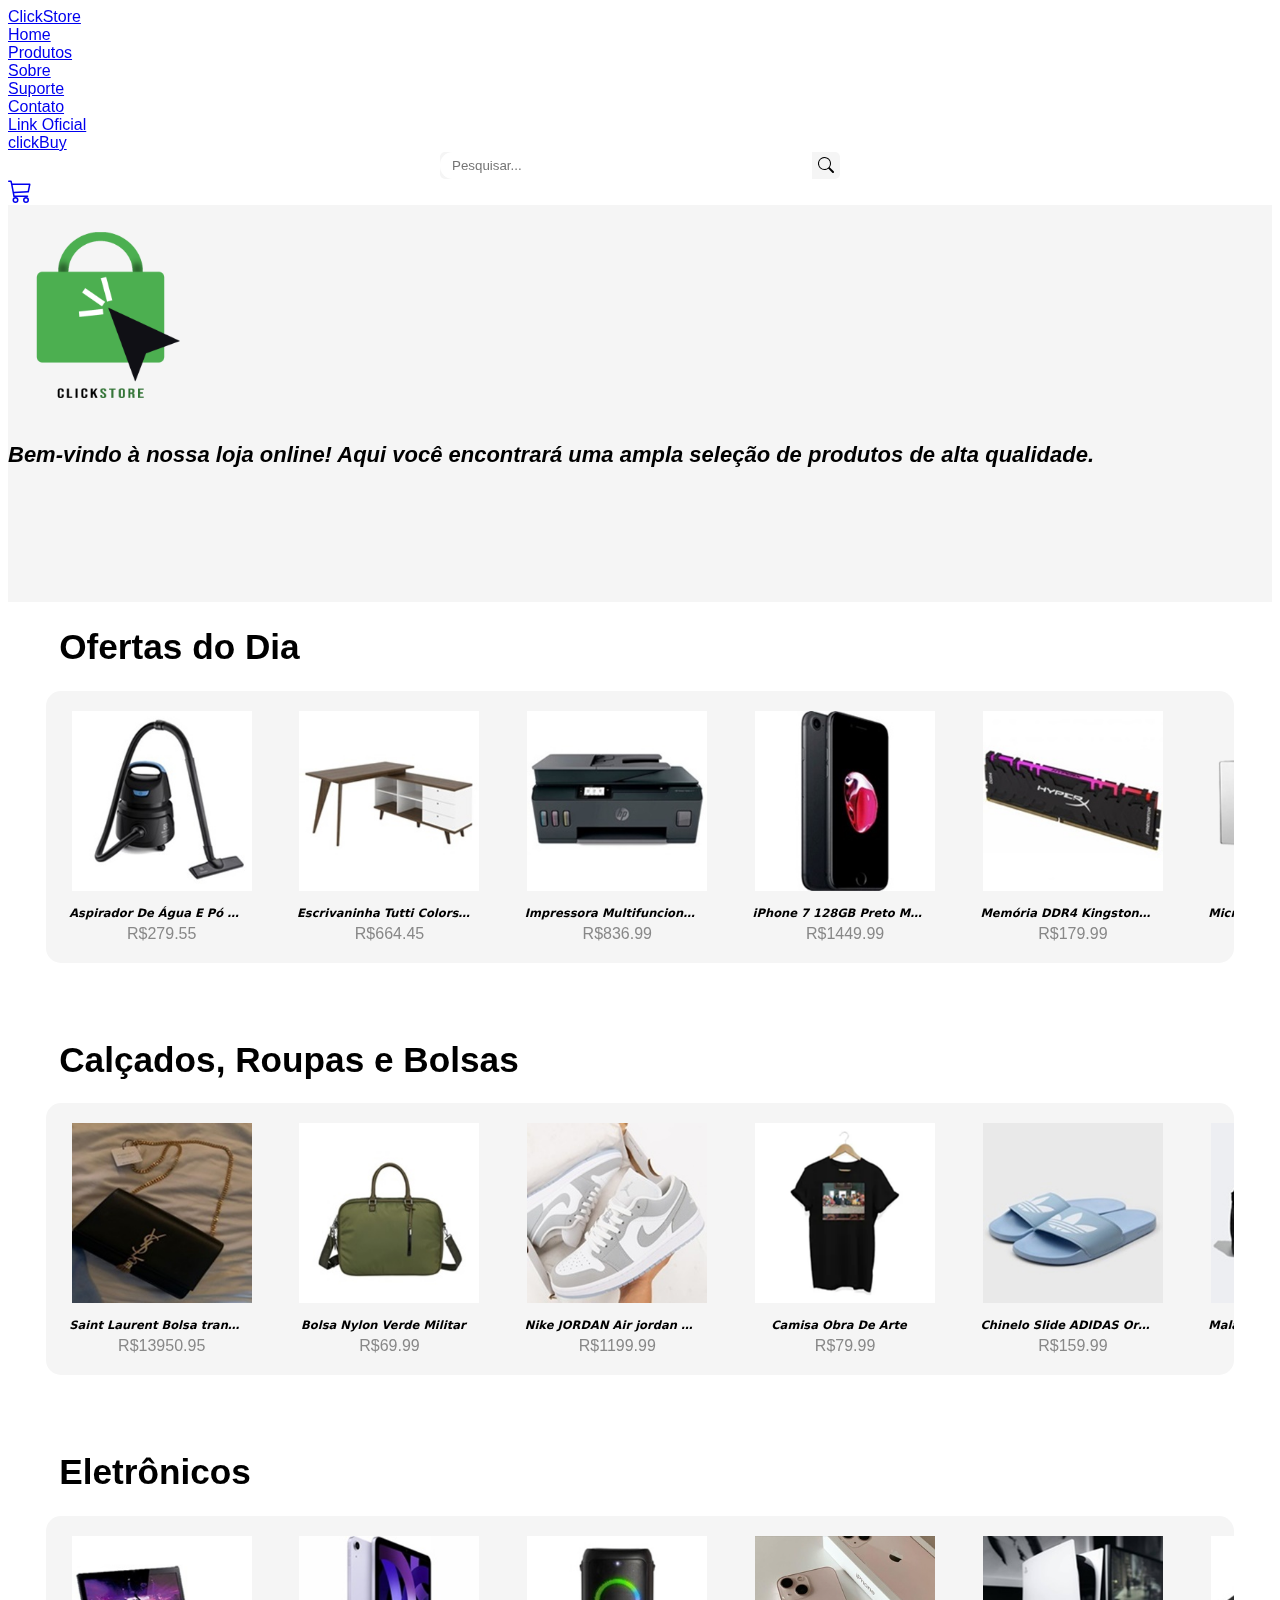
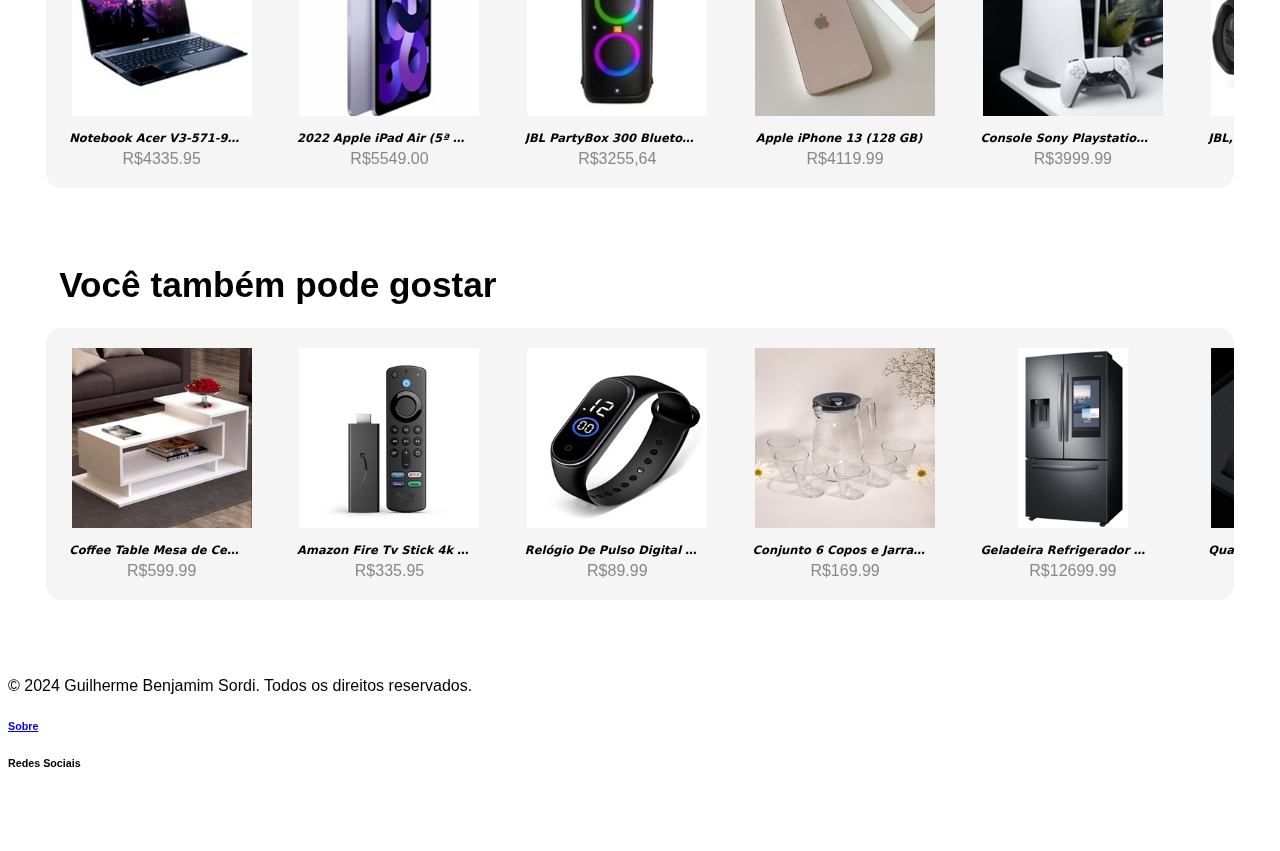
<file: index.html>
<!DOCTYPE html>
<html lang="en">

<head>
  <meta charset="UTF-8" />
  <meta name="viewport" content="width=device-width, initial-scale=1.0" />
  <link rel="stylesheet" href="css/style.css" />
  <link rel="stylesheet" href="css/product.css" />
  <link rel="stylesheet" href="css/media.css" />
  <link rel="shortcut icon" href="img/shopping-cart.png" type="image/x-icon">
  <link href="https://cdn.jsdelivr.net/npm/bootstrap@5.3.1/dist/css/bootstrap.min.css" rel="stylesheet"
    integrity="sha384-4bw+/aepP/YC94hEpVNVgiZdgIC5+VKNBQNGCHeKRQN+PtmoHDEXuppvnDJzQIu9" crossorigin="anonymous">
  <title>ClickStore</title>

  <script src="https://ajax.googleapis.com/ajax/libs/jquery/3.5.1/jquery.min.js"></script>
  <script src="https://cdnjs.cloudflare.com/ajax/libs/popper.js/1.16.0/umd/popper.min.js"></script>
  <script src="https://cdn.jsdelivr.net/npm/bootstrap@5.3.1/dist/js/bootstrap.bundle.min.js"
    integrity="sha384-HwwvtgBNo3bZJJLYd8oVXjrBZt8cqVSpeBNS5n7C8IVInixGAoxmnlMuBnhbgrkm"
    crossorigin="anonymous"></script>
</head>

<style>
  .social-media {
    margin-top: 1rem;
    display: flex;
    align-content: center;
    justify-content: center;
    align-items: center;
  }

  .social-media a img {
    transition: filter 0.3s ease-in-out, background-color 0.3s ease-in-out, border-radius 0.3s ease-in-out;
  }

  .social-media-img {
    margin-right: 1rem;
    width: 1.5rem;
  }

  .social-media-img-none {
    margin-right: 0;
  }
</style>

<body>
  <svg xmlns="http://www.w3.org/2000/svg" style="display: none">
    <symbol id="check2" viewBox="0 0 16 16">
      <path
        d="M13.854 3.646a.5.5 0 0 1 0 .708l-7 7a.5.5 0 0 1-.708 0l-3.5-3.5a.5.5 0 1 1 .708-.708L6.5 10.293l6.646-6.647a.5.5 0 0 1 .708 0z" />
    </symbol>
    <symbol id="circle-half" viewBox="0 0 16 16">
      <path d="M8 15A7 7 0 1 0 8 1v14zm0 1A8 8 0 1 1 8 0a8 8 0 0 1 0 16z" />
    </symbol>
    <symbol id="moon-stars-fill" viewBox="0 0 16 16">
      <path
        d="M6 .278a.768.768 0 0 1 .08.858 7.208 7.208 0 0 0-.878 3.46c0 4.021 3.278 7.277 7.318 7.277.527 0 1.04-.055 1.533-.16a.787.787 0 0 1 .81.316.733.733 0 0 1-.031.893A8.349 8.349 0 0 1 8.344 16C3.734 16 0 12.286 0 7.71 0 4.266 2.114 1.312 5.124.06A.752.752 0 0 1 6 .278z" />
      <path
        d="M10.794 3.148a.217.217 0 0 1 .412 0l.387 1.162c.173.518.579.924 1.097 1.097l1.162.387a.217.217 0 0 1 0 .412l-1.162.387a1.734 1.734 0 0 0-1.097 1.097l-.387 1.162a.217.217 0 0 1-.412 0l-.387-1.162A1.734 1.734 0 0 0 9.31 6.593l-1.162-.387a.217.217 0 0 1 0-.412l1.162-.387a1.734 1.734 0 0 0 1.097-1.097l.387-1.162zM13.863.099a.145.145 0 0 1 .274 0l.258.774c.115.346.386.617.732.732l.774.258a.145.145 0 0 1 0 .274l-.774.258a1.156 1.156 0 0 0-.732.732l-.258.774a.145.145 0 0 1-.274 0l-.258-.774a1.156 1.156 0 0 0-.732-.732l-.774-.258a.145.145 0 0 1 0-.274l.774-.258c.346-.115.617-.386.732-.732L13.863.1z" />
    </symbol>
    <symbol id="sun-fill" viewBox="0 0 16 16">
      <path
        d="M8 12a4 4 0 1 0 0-8 4 4 0 0 0 0 8zM8 0a.5.5 0 0 1 .5.5v2a.5.5 0 0 1-1 0v-2A.5.5 0 0 1 8 0zm0 13a.5.5 0 0 1 .5.5v2a.5.5 0 0 1-1 0v-2A.5.5 0 0 1 8 13zm8-5a.5.5 0 0 1-.5.5h-2a.5.5 0 0 1 0-1h2a.5.5 0 0 1 .5.5zM3 8a.5.5 0 0 1-.5.5h-2a.5.5 0 0 1 0-1h2A.5.5 0 0 1 3 8zm10.657-5.657a.5.5 0 0 1 0 .707l-1.414 1.415a.5.5 0 1 1-.707-.708l1.414-1.414a.5.5 0 0 1 .707 0zm-9.193 9.193a.5.5 0 0 1 0 .707L3.05 13.657a.5.5 0 0 1-.707-.707l1.414-1.414a.5.5 0 0 1 .707 0zm9.193 2.121a.5.5 0 0 1-.707 0l-1.414-1.414a.5.5 0 0 1 .707-.707l1.414 1.414a.5.5 0 0 1 0 .707zM4.464 4.465a.5.5 0 0 1-.707 0L2.343 3.05a.5.5 0 1 1 .707-.707l1.414 1.414a.5.5 0 0 1 0 .708z" />
    </symbol>
  </svg>

  <svg xmlns="http://www.w3.org/2000/svg" style="display: none">
    <symbol id="aperture" fill="none" stroke="currentColor" stroke-linecap="round" stroke-linejoin="round"
      stroke-width="2" viewBox="0 0 24 24">
      <circle cx="12" cy="12" r="10" />
      <path d="M14.31 8l5.74 9.94M9.69 8h11.48M7.38 12l5.74-9.94M9.69 16L3.95 6.06M14.31 16H2.83m13.79-4l-5.74 9.94" />
    </symbol>
    <symbol id="cart" viewBox="0 0 16 16">
      <path
        d="M0 1.5A.5.5 0 0 1 .5 1H2a.5.5 0 0 1 .485.379L2.89 3H14.5a.5.5 0 0 1 .49.598l-1 5a.5.5 0 0 1-.465.401l-9.397.472L4.415 11H13a.5.5 0 0 1 0 1H4a.5.5 0 0 1-.491-.408L2.01 3.607 1.61 2H.5a.5.5 0 0 1-.5-.5zM3.102 4l.84 4.479 9.144-.459L13.89 4H3.102zM5 12a2 2 0 1 0 0 4 2 2 0 0 0 0-4zm7 0a2 2 0 1 0 0 4 2 2 0 0 0 0-4zm-7 1a1 1 0 1 1 0 2 1 1 0 0 1 0-2zm7 0a1 1 0 1 1 0 2 1 1 0 0 1 0-2z" />
    </symbol>
    <symbol id="chevron-right" viewBox="0 0 16 16">
      <path fill-rule="evenodd"
        d="M4.646 1.646a.5.5 0 0 1 .708 0l6 6a.5.5 0 0 1 0 .708l-6 6a.5.5 0 0 1-.708-.708L10.293 8 4.646 2.354a.5.5 0 0 1 0-.708z" />
    </symbol>
  </svg>

  <header>
    <nav class="navbar navbar-expand-lg bg-dark navbar-dark">
      <div class="container-fluid py-3 d-flex">
        <a class="navbar-brand mx-5 d-none d-sm-block" href="index.html">ClickStore</a>
        <button class="navbar-toggler" type="button" data-bs-toggle="collapse" data-bs-target="#navbarNav"
          aria-controls="navbarNav" aria-expanded="false" aria-label="Toggle navigation">
          <span class="navbar-toggler-icon"></span>
        </button>
        <div class="collapse navbar-collapse" id="navbarNav">
          <ul class="hd-gui navbar-nav">
            <li class="hd-gui nav-item me-5">
              <a class="nav-link" href="index.html">Home</a>
            </li>
            <li class="hd-gui nav-item me-5">
              <a class="nav-link" href="#">Produtos</a>
            </li>
            <li class="hd-gui nav-item me-5">
              <a class="nav-link" href="#">Sobre</a>
            </li>
            <li class="hd-gui nav-item me-5">
              <a class="nav-link" href="#">Suporte</a>
            </li>
            <li class="hd-gui nav-item me-5">
              <a class="nav-link" href="#">Contato</a>
            </li>
            <li class="nav-item dropdown">
              <a class="nav-link dropdown-toggle" href="#" role="button" data-bs-toggle="dropdown" aria-expanded="false">
                Link Oficial
              </a>
              <ul class="dropdown-menu tamanho">
                <li><a class="dropdown-item" target="_blank" href="https://clickbuyweb.netlify.app/">clickBuy</a></li>
              </ul>
            </li>
          </ul>
        </div>
        <form id="busca" class="me-g w-auto mgx-5">
          <div class="input-container">
            <input class="b-left-radius-1 w-23 pd-left-2 no-border no-outline mg-right-0" type="text" name="input"
              id="input" placeholder="Pesquisar..." />
            <button type="submit" class="b-right-radius-1 no-border no-outline">
              <svg xmlns="http://www.w3.org/2000/svg" width="16" height="16" fill="currentColor" class="bi bi-search"
                viewBox="0 0 16 16">
                <path
                  d="M11.742 10.344a6.5 6.5 0 1 0-1.397 1.398h-.001c.03.04.062.078.098.115l3.85 3.85a1 1 0 0 0 1.415-1.414l-3.85-3.85a1.007 1.007 0 0 0-.115-.1zM12 6.5a5.5 5.5 0 1 1-11 0 5.5 5.5 0 0 1 11 0z" />
              </svg>
            </button>
          </div>
        </form>
        <li class="nav-item rmv-st white d-none d-sm-block me-5">
          <a class="nav-link" href="#">
            <svg class="bi" width="24" height="24">
              <use xlink:href="#cart" />
            </svg>
          </a>
        </li>
      </div>
    </nav>
  </header>

  <main id="menu">
    <div id="baner" class="position-relative overflow-hidden text-center bg-body-tertiary">
      <div class="col-md-6 p-lg-5 mx-auto my-5 fit-logo">
        <img class="logo" src="img/logowallpaper.png" alt="" srcset="">
        <h3 class="fw-normal text-muted mb-3 font mg-t">
          Bem-vindo à nossa loja online! Aqui você encontrará uma ampla seleção de produtos de alta qualidade.
        </h3>
      </div>
    </div>
    </div>
  </main>

  <div id="produto" class="caixa-prod">
    <h1 class="tituloProd">Ofertas do Dia</h1>

    <div class="produto">
      <div class="produto-item">
        <div class="produto-imagem">
          <img src="img/01 - Aspirador De Água E Pó Hidrolux Awd01 Electrolux Preto 220V em oferta na Eletrum.jpg"
            alt="" srcset="" />
        </div>
        <div class="produto-nome">Aspirador De Água E Pó Hidrolux</div>
        <div class="produto-preco">R$279.55</div>
      </div>
      <div class="produto-item">
        <div class="produto-imagem">
          <img src="img/02 - Escrivaninha Tutti Colors 3 Gavetas Madesa em oferta na Webcontinental.jpg" alt=""
            srcset="" />
        </div>
        <div class="produto-nome">
          Escrivaninha Tutti Colors 3 Gavetas Madesa
        </div>
        <div class="produto-preco">R$664.45</div>
      </div>
      <div class="produto-item">
        <div class="produto-imagem">
          <img src="img/03 - Impressora Multifuncional Hp Smart Tank 617 Y0F72A Com Wifi Preta em oferta na Eletrum.jpg"
            alt="" srcset="" />
        </div>
        <div class="produto-nome">Impressora Multifuncional Hp Smart</div>
        <div class="produto-preco">R$836.99</div>
      </div>
      <div class="produto-item">
        <div class="produto-imagem">
          <img src="img/04 - iPhone 7 128GB Preto Matte em oferta na Saldão da Informática.jpg" alt="" srcset="" />
        </div>
        <div class="produto-nome">iPhone 7 128GB Preto Matte</div>
        <div class="produto-preco">R$1449.99</div>
      </div>
      <div class="produto-item">
        <div class="produto-imagem">
          <img
            src="img/05 -Memória DDR4 Kingston HyperX Predator RGB, 8GB 3200MHz, HX432C16PB3A_8 em oferta na Terabyte ___.jpg"
            alt="" srcset="" />
        </div>
        <div class="produto-nome">
          Memória DDR4 Kingston HyperX Predator RGB, 8GB 3200MHz
        </div>
        <div class="produto-preco">R$179.99</div>
      </div>
      <div class="produto-item">
        <div class="produto-imagem">
          <img src="img/06 - Micro Ondas Philco Pme25 25L Espelhado em oferta na Eletrum.png" alt="" srcset="" />
        </div>
        <div class="produto-nome">Micro Ondas Philco Pme25 25L Espelhado</div>
        <div class="produto-preco">R$529.99</div>
      </div>
      <div class="produto-item">
        <div class="produto-imagem">
          <img src="img/07 - Mochila Acer para Notebook Gray Dual Tone Resistente a água em oferta na Acer Store.jpg"
            alt="" srcset="" />
        </div>
        <div class="produto-nome">
          Mochila Acer para Notebook Gray Dual Tone
        </div>
        <div class="produto-preco">R$99.99</div>
      </div>
      <div class="produto-item">
        <div class="produto-imagem">
          <img src="img/08 - Mouse Logitech Gamer Prodigy G203 6 Botões 6000 DPI Preto em oferta na Terabyte Shop.png"
            alt="" srcset="" />
        </div>
        <div class="produto-nome">
          Mouse Logitech Gamer Prodigy G203 6 Botões 6000 DPI Preto
        </div>
        <div class="produto-preco">R$199.99</div>
      </div>
      <div class="produto-item">
        <div class="produto-imagem">
          <img
            src="img/09 - Notebook Acer V3-571-9849 Intel Core i7-3612QM - RAM 6GB - HD 500GB - 15_6'' Windows 7 Home P___.jpg"
            alt="" srcset="" />
        </div>
        <div class="produto-nome">
          Notebook Acer V3-571-9849 Intel Core i7-3612QM - RAM 6GB - HD 500GB
          - 15_6''
        </div>
        <div class="produto-preco">R$4335.95</div>
      </div>
      <div class="produto-item">
        <div class="produto-imagem">
          <img src="img/10 - Tv Philco 32 Polegadas Led Hd Ptv32G50D Preta em oferta na Eletrum.jpg" alt="" srcset="" />
        </div>
        <div class="produto-nome">Tv Philco 32 Polegadas Led Hd</div>
        <div class="produto-preco">R$929.99</div>
      </div>
    </div>

    <h1 class="tituloProd">Calçados, Roupas e Bolsas</h1>

    <div class="produto">
      <div class="produto-item">
        <div class="produto-imagem">
          <img
            src="img/11 - Agora Vocês podem Ter a Melhor Lista_ Fornecedores de Roupas do inverno, Bolsas e maquiagem_.jpg"
            alt="" srcset="" />
        </div>
        <div class="produto-nome">Saint Laurent Bolsa transversal Lou</div>
        <div class="produto-preco">R$13950.95</div>
      </div>
      <div class="produto-item">
        <div class="produto-imagem">
          <img src="img/12 - Bolsa Nylon Verde Militar _ Santa Lolla.jpg" alt="" srcset="" />
        </div>
        <div class="produto-nome">Bolsa Nylon Verde Militar</div>
        <div class="produto-preco">R$69.99</div>
      </div>
      <div class="produto-item">
        <div class="produto-imagem">
          <img src="img/18 - Nike JORDAN 1 Air jordan 1 low.jpg" alt="" srcset="" />
        </div>
        <div class="produto-nome">Nike JORDAN Air jordan 1 low</div>
        <div class="produto-preco">R$1199.99</div>
      </div>
      <div class="produto-item">
        <div class="produto-imagem">
          <img src="img/14 - Camisa Obra De Arte.png" alt="" srcset="" />
        </div>
        <div class="produto-nome">Camisa Obra De Arte</div>
        <div class="produto-preco">R$79.99</div>
      </div>
      <div class="produto-item">
        <div class="produto-imagem">
          <img src="img/15 - Chinelo Slide adidas Originals Adilette Lite W Azul.jpg" alt="" srcset="" />
        </div>
        <div class="produto-nome">Chinelo Slide ADIDAS Originals</div>
        <div class="produto-preco">R$159.99</div>
      </div>
      <div class="produto-item">
        <div class="produto-imagem">
          <img src="img/16 - Mala Adidas Logo Linear Essentials.jpg" alt="" srcset="" />
        </div>
        <div class="produto-nome">Mala ADIDAS Logo Linear Essentials</div>
        <div class="produto-preco">R$199.99</div>
      </div>
      <div class="produto-item">
        <div class="produto-imagem">
          <img src="img/17 - Moletom.jpg" alt="" srcset="" />
        </div>
        <div class="produto-nome">MOLETOM GRIZZLY CANGURU OG BEAR</div>
        <div class="produto-preco">R$429.99</div>
      </div>
      <div class="produto-item">
        <div class="produto-imagem">
          <img src="img/13 - Bts Blusa.png" alt="" srcset="" />
        </div>
        <div class="produto-nome">MOLETOM - CUTE BTS</div>
        <div class="produto-preco">R$99.99</div>
      </div>
      <div class="produto-item">
        <div class="produto-imagem">
          <img src="img/19 - Tênis Ous Imigrante Essencial Pb Gold Preto.jpg" alt="" srcset="" />
        </div>
        <div class="produto-nome">Tênis Ous Imigrante Essencial Pb</div>
        <div class="produto-preco">R$419.99</div>
      </div>
      <div class="produto-item">
        <div class="produto-imagem">
          <img src="img/20 - transferir.jpg" alt="" srcset="" />
        </div>
        <div class="produto-nome">Calça Moletom 3 por 1</div>
        <div class="produto-preco">R$149.99</div>
      </div>
    </div>

    <h1 class="tituloProd">Eletrônicos</h1>

    <div class="produto">
      <div class="produto-item">
        <div class="produto-imagem">
          <img
            src="img/09 - Notebook Acer V3-571-9849 Intel Core i7-3612QM - RAM 6GB - HD 500GB - 15_6'' Windows 7 Home P___.jpg"
            alt="" srcset="" />
        </div>
        <div class="produto-nome">
          Notebook Acer V3-571-9849 Intel Core i7-3612QM - RAM 6GB - HD 500GB
          - 15_6''
        </div>
        <div class="produto-preco">R$4335.95</div>
      </div>
      <div class="produto-item">
        <div class="produto-imagem">
          <img
            src="img/22 - Apple's New iPad Air Is 60 Times Faster Than Previous Editions — and It's Already on Sale.jpg"
            alt="" srcset="" />
        </div>
        <div class="produto-nome">
          2022 Apple iPad Air (5ª geração, Wi-Fi, de 64 GB)
        </div>
        <div class="produto-preco">R$5549.00</div>
      </div>
      <div class="produto-item">
        <div class="produto-imagem">
          <img src="img/23 - Coluna Portátil JBL PartyBox 300 Bluetooth e Efeitos de Luz Preto.jpg" alt="" srcset="" />
        </div>
        <div class="produto-nome">
          JBL PartyBox 300 Bluetooth e Efeitos de Luz Preto
        </div>
        <div class="produto-preco">R$3255,64</div>
      </div>
      <div class="produto-item">
        <div class="produto-imagem">
          <img src="img/39 - iPhone 13.jpg" alt="" srcset="" />
        </div>
        <div class="produto-nome">Apple iPhone 13 (128 GB)</div>
        <div class="produto-preco">R$4119.99</div>
      </div>
      <div class="produto-item">
        <div class="produto-imagem">
          <img src="img/25 - PS5.jpg" alt="" srcset="" />
        </div>
        <div class="produto-nome">
          Console Sony Playstation 5, Edição Digital - 1214B
        </div>
        <div class="produto-preco">R$3999.99</div>
      </div>
      <div class="produto-item">
        <div class="produto-imagem">
          <img src="img/26 - transferir (1).jpg" alt="" srcset="" />
        </div>
        <div class="produto-nome">
          JBL, Caixa de Som Bluetooth, Boombox 2 - Preta
        </div>
        <div class="produto-preco">R$2200.00</div>
      </div>
      <div class="produto-item">
        <div class="produto-imagem">
          <img src="img/24 - New home Pc build.jpg" alt="" srcset="" />
        </div>
        <div class="produto-nome">
          PC GAMER INTEL I5 11400F 16GB (RTX 3060 12GB) SSD 480GB M.2 600W
        </div>
        <div class="produto-preco">R$4000.00</div>
      </div>
      <div class="produto-item">
        <div class="produto-imagem">
          <img src="img/28 - transferir (3).jpg" alt="" srcset="" />
        </div>
        <div class="produto-nome">
          Alexa Echo Dot (5ª geração, lançamento) Alto-falante inteligente com
          Alexa - Amazon
        </div>
        <div class="produto-preco">R$567.99</div>
      </div>
      <div class="produto-item">
        <div class="produto-imagem">
          <img src="img/29 - transferir (4).jpg" alt="" srcset="" />
        </div>
        <div class="produto-nome">
          Kit Completo Ring Light 14" 35cm com Tripé grande profissional
        </div>
        <div class="produto-preco">R$75.99</div>
      </div>
      <div class="produto-item">
        <div class="produto-imagem">
          <img src="img/08 - Mouse Logitech Gamer Prodigy G203 6 Botões 6000 DPI Preto em oferta na Terabyte Shop.png"
            alt="" srcset="" />
        </div>
        <div class="produto-nome">
          Mouse Logitech Gamer Prodigy G203 6 Botões 6000 DPI Preto
        </div>
        <div class="produto-preco">R$199.99</div>
      </div>
    </div>

    <h1 class="tituloProd">Você também pode gostar</h1>

    <div class="produto">
      <div class="produto-item">
        <div class="produto-imagem">
          <img src="img/30 - Beautiful Coffee Table Designs For Your Living Room - The Wonder Cottage _ Living Room.jpg"
            alt="" srcset="" />
        </div>
        <div class="produto-nome">Coffee Table Mesa de Centro Branco</div>
        <div class="produto-preco">R$599.99</div>
      </div>
      <div class="produto-item">
        <div class="produto-imagem">
          <img src="img/31 - Amazon Fire Tv Stick 4k With Alexa Voice Remote In Black.jpg" alt="" srcset="" />
        </div>
        <div class="produto-nome">
          Amazon Fire Tv Stick 4k With Alexa Voice Remote In Black
        </div>
        <div class="produto-preco">R$335.95</div>
      </div>
      <div class="produto-item">
        <div class="produto-imagem">
          <img src="img/37 - Relógio De Pulso Digital Com LED Prova D'água.jpg" alt="" srcset="" />
        </div>
        <div class="produto-nome">
          Relógio De Pulso Digital Com LED Prova D'água
        </div>
        <div class="produto-preco">R$89.99</div>
      </div>
      <div class="produto-item">
        <div class="produto-imagem">
          <img src="img/33 - Conjunto 6 Copos e Jarra 2L.jpg" alt="" srcset="" />
        </div>
        <div class="produto-nome">Conjunto 6 Copos e Jarra 2L</div>
        <div class="produto-preco">R$169.99</div>
      </div>
      <div class="produto-item">
        <div class="produto-imagem">
          <img
            src="img/34 - Geladeira _ Refrigerador Samsung, 614L, Frost Free, Inverter, French Door Family Hub, Wi-fi, Com Soundbar, Black_Inox - RF27T5501SG_AZ 220V.png"
            alt="" srcset="" />
        </div>
        <div class="produto-nome">
          Geladeira Refrigerador Samsung, 614L, Frost Free, Inverter, French
          Door Family Hub, Wi-fi, Com Soundbar, Black Inox
        </div>
        <div class="produto-preco">R$12699.99</div>
      </div>
      <div class="produto-item">
        <div class="produto-imagem">
          <img src="img/35 - Homens Relógio de quartzo com ponteiro redondo.jpg" alt="" srcset="" />
        </div>
        <div class="produto-nome">
          Quartzo Relógio Masculino 3ATM À Prova D' Água Grande Caso Grande
          Mostrador Relógio De Pulso Luminoso Calendário Mimingzhee Segundo
          Cronógrafo 24 Horas
        </div>
        <div class="produto-preco">R$214,88</div>
      </div>
      <div class="produto-item">
        <div class="produto-imagem">
          <img src="img/36 - Mochila feminina organizadora de esportes e fitness - Estilo C Laranja _ China.jpg" alt=""
            srcset="" />
        </div>
        <div class="produto-nome">
          Mochila Organizadora de Esportes e Fitness
        </div>
        <div class="produto-preco">R$489.99</div>
      </div>
      <div class="produto-item">
        <div class="produto-imagem">
          <img src="img/40 - Homens Jaqueta Bomber Fechar Sem Camiseta.jpg" alt="" srcset="" />
        </div>
        <div class="produto-nome">Jaqueta Bomber</div>
        <div class="produto-preco">R$165.99</div>
      </div>
      <div class="produto-item">
        <div class="produto-imagem">
          <img
            src="img/38 - Sofá Retrátil e Reclinável com Molas Ensacadas Cama Inbox Gold 2,52M Tecido Suede Velusoft Azul.png"
            alt="" srcset="" />
        </div>
        <div class="produto-nome">
          Sofá Retrátil e Reclinável com Molas Ensacadas Cama Inbox Gold 2,52M
          Tecido Suede Velusoft Azul
        </div>
        <div class="produto-preco">R$2599.99</div>
      </div>
      <div class="produto-item">
        <div class="produto-imagem">
          <img src="img/41 - Q7 KIT UPGRADE, RYZEN 5 4600G, B450M.jpg" alt="" srcset="" />
        </div>
        <div class="produto-nome">
          AMD Ryzen 5 4500 6 núcleos, processador de desktop desbloqueado de
          12 fios com refrigerador Wraith Stealth, Cerâmica cinza
        </div>
        <div class="produto-preco">R$499.99</div>
      </div>
    </div>
  </div>

  <div id="conteudo" class="content">
    <div class="fl-gui">
      <a class="button" href="index.html">
        <span class="button-arrow reverse"></span>
        Voltar
      </a>

      <button id="btn-filtros" class="hide">
        <svg xmlns="http://www.w3.org/2000/svg" viewBox="0 0 24 24" width="20" height="20">
          <path d="M0 0h24v24H0z" fill="none" />
          <path d="M12 15.4l6-6.6V4H6v4.8l6 6.6zM6 18h12v2H6z" />
        </svg>
        Filtros
      </button>
    </div>

    <div id="filtros" class="hidden">
      <h2 class="titulo">Classificar por: </h2>
      <ul>
        <li>
          <input type="checkbox" name="filtro-preco" />
          <label for="preco">Preço</label>
        </li>
        <li>
          <input type="checkbox" name="filtro-categoria" />
          <label for="categoria">Categoria</label>
        </li>
        <li>
          <input type="checkbox" name="filtro-avaliacao" />
          <label for="avaliacao">Avaliação</label>
        </li>
      </ul>

      <h2 class="titulo">Tamanho: </h2>
      <ul>
        <li>
          <input type="checkbox" id="tamanho-p" />
          <label for="tamanho-p">P</label>
        </li>
        <li>
          <input type="checkbox" id="tamanho-m" />
          <label for="tamanho-m">M</label>
        </li>
        <li>
          <input type="checkbox" id="tamanho-g" />
          <label for="tamanho-g">G</label>
        </li>
      </ul>

      <h2 class="titulo">Valor: </h2>
      <ul>
        <li>
          <input type="checkbox" id="valor-abaixo-50" />
          <label for="valor-abaixo-50">Até R$ 100</label>
        </li>
        <li>
          <input type="checkbox" id="valor-50-100" />
          <label for="valor-50-100">R$ 100 - R$ 200</label>
        </li>
        <li>
          <input type="checkbox" id="valor-50-100" />
          <label for="valor-acima-100">R$ 200 - R$ 300</label>
        </li>
        <li>
          <input type="checkbox" id="valor-acima-100" />
          <label for="valor-acima-100">R$ 300 - R$ 400</label>
        </li>
        <li>
          <input type="checkbox" id="valor-acima-100" />
          <label for="valor-acima-100">R$ 400 - R$ 500</label>
        </li>
        <li>
          <input type="checkbox" id="valor-acima-100" />
          <label for="valor-acima-100">Acima de R$ 500</label>
        </li>
      </ul>

      <h2 class="titulo">Frete: </h2>
      <ul>
        <li>
          <input type="checkbox" id="frete-gratis" />
          <label for="frete-gratis">Frete Grátis</label>
        </li>
      </ul>
    </div>

    <div class="content2">
      <div class="sidebar">
        <aside>
          <h2 class="titulo">Filtros: </h2>
          <ul>
            <li>
              <input type="checkbox" id="cor-vermelho" />
              <label for="cor-vermelho">Vermelho</label>
            </li>
            <li>
              <input type="checkbox" id="cor-azul" />
              <label for="cor-azul">Azul</label>
            </li>
            <li>
              <input type="checkbox" id="cor-verde" />
              <label for="cor-verde">Verde</label>
            </li>
          </ul>

          <h2 class="titulo">Tamanho: </h2>
          <ul>
            <li>
              <input type="checkbox" id="tamanho-p" />
              <label for="tamanho-p">P</label>
            </li>
            <li>
              <input type="checkbox" id="tamanho-m" />
              <label for="tamanho-m">M</label>
            </li>
            <li>
              <input type="checkbox" id="tamanho-g" />
              <label for="tamanho-g">G</label>
            </li>
          </ul>

          <h2 class="titulo">Valor: </h2>
          <ul>
            <li>
              <input type="checkbox" id="valor-abaixo-50" />
              <label for="valor-abaixo-50">Até R$ 100</label>
            </li>
            <li>
              <input type="checkbox" id="valor-50-100" />
              <label for="valor-50-100">R$ 100 - R$ 200</label>
            </li>
            <li>
              <input type="checkbox" id="valor-50-100" />
              <label for="valor-acima-100">R$ 200 - R$ 300</label>
            </li>
            <li>
              <input type="checkbox" id="valor-acima-100" />
              <label for="valor-acima-100">R$ 300 - R$ 400</label>
            </li>
            <li>
              <input type="checkbox" id="valor-acima-100" />
              <label for="valor-acima-100">R$ 400 - R$ 500</label>
            </li>
            <li>
              <input type="checkbox" id="valor-acima-100" />
              <label for="valor-acima-100">Acima de R$ 500</label>
            </li>
          </ul>

          <h2 class="titulo">Frete: </h2>
          <ul>
            <li>
              <input type="checkbox" id="frete-gratis" />
              <label for="frete-gratis">Frete Grátis</label>
            </li>
          </ul>
        </aside>
      </div>

      <div class="content3">
        <div id="results" class="results-container"></div>

        <div id="pagination" class="itens-container">
          <button class="btn" id="prev-btn" disabled>&lt; Anterior</button>
          <button class="btn" id="next-btn" disabled>Próximo &gt;</button>
        </div>
      </div>
    </div>
  </div>

  <footer class="bg-dark container-fluid py-5">
    <div class="d-lg-flex justify-content-between align-items-center text-center d-sm-grid d-md-flex mx-5">
      <div id="rights" class="text-white mb-4 mb-sm-0">
        &copy; 2024 Guilherme Benjamim Sordi. Todos os direitos reservados.
      </div>
      <div class="d-flex ms-1 align-items-center">
        <div id="about" class="me-auto">
          <h6 class="text-white">
            <a class="link-offset-2 link-underline link-underline-opacity-0 text-white"
              href="https://bio.site/guilhermebenjamin" target="_blank">
              Sobre
            </a>
          </h6>
        </div>
        <div id="social" class="ms-5">
          <h6 class="text-white">Redes Sociais</h6>
          <div class="social-media">
            <a href="https://www.linkedin.com/in/guilhermebenjamim/" target="_blank">
              <img src="img/linkedin-ico.png" class="social-media-img" alt="" />
            </a>
            <a href="https://github.com/gu1lh3rm3s0rd1?tab=repositories" target="_blank">
              <img src="img/github-ico.png" class="social-media-img" alt="" />
            </a>
            <a href="https://www.instagram.com/guilhermesordi_/" target="_blank">
              <img src="img/insta-ico.png" class="social-media-img social-media-img-none" alt="" />
            </a>
          </div>
        </div>
      </div>
  </footer>

  <script src="js/index.js"></script>

  <script>
    document.getElementById("busca").addEventListener("submit", function (event) {
      event.preventDefault(); // Evita o comportamento padrão de envio do formulário
      document.getElementById("conteudo").style.display = "block";

    });

    document.getElementById("busca").addEventListener("submit", function (event) {
      event.preventDefault();
      document.getElementById("produto").style.display = "none";

    });

    document.getElementById("busca").addEventListener("submit", function (event) {
      event.preventDefault();
      document.getElementById("baner").style.display = "none";

    });

    $(document).ready(function () {
      $(".produto-nome").hover(
        function () {
          $(this).css("white-space", "normal");
          $(this).css("overflow", "visible");
          $(this).css("text-overflow", "initial");

        },
        function () {
          $(this).css("white-space", "nowrap");
          $(this).css("overflow", "hidden");
          $(this).css("text-overflow", "ellipsis");

        }
      );
    });

    $(document).ready(function () {
      $("#btn-filtros").click(function () {
        $("#filtros").toggleClass("hidden");
      });
    });

    window.onload = function () {
      alert(
        'Bem-vindo à Click Store, sua nova experiência de compras online! Por favor, digite algo na caixa de pesquisa!\n\nEsta página é um projeto demo. Confira o link oficial para saber mais.'
      );
    };
    
  </script>

</body>

</html>
</file>
<file: css/style.css>
@import url(https://fonts.googleapis.com/css?family=Montserrat:400,800|Poppins&display=swap);

* {
  font-family: sans-serif;
}

.header {
  position: fixed;
  top: 0;
  left: 0;
}

.fontt {
  color: white;
}

.mgx-5 {
  margin-right: 3rem;
  margin-left: 3rem;
}

.me-g {
  margin-right: 3rem;
}

.me-gg {
  margin-left: 3rem;
}

.rmv-st {
  list-style: none;
}

.mg-gui {
  margin-bottom: 6vw;
}

.svg {
  background-color: #ffffff;
  background-image: url("data:image/svg+xml,%3Csvg xmlns='http://www.w3.org/2000/svg' viewBox='0 0 100 1000'%3E%3Cg fill-opacity='0.5'%3E%3Ccircle fill='%23FFFFFF' cx='50' cy='0' r='50'/%3E%3Cg fill='%23f6fbf6' %3E%3Ccircle cx='0' cy='50' r='50'/%3E%3Ccircle cx='100' cy='50' r='50'/%3E%3C/g%3E%3Ccircle fill='%23edf7ed' cx='50' cy='100' r='50'/%3E%3Cg fill='%23e4f3e5' %3E%3Ccircle cx='0' cy='150' r='50'/%3E%3Ccircle cx='100' cy='150' r='50'/%3E%3C/g%3E%3Ccircle fill='%23dbefdc' cx='50' cy='200' r='50'/%3E%3Cg fill='%23d2ebd3' %3E%3Ccircle cx='0' cy='250' r='50'/%3E%3Ccircle cx='100' cy='250' r='50'/%3E%3C/g%3E%3Ccircle fill='%23c9e7ca' cx='50' cy='300' r='50'/%3E%3Cg fill='%23c0e4c1' %3E%3Ccircle cx='0' cy='350' r='50'/%3E%3Ccircle cx='100' cy='350' r='50'/%3E%3C/g%3E%3Ccircle fill='%23b7e0b8' cx='50' cy='400' r='50'/%3E%3Cg fill='%23aedcb0' %3E%3Ccircle cx='0' cy='450' r='50'/%3E%3Ccircle cx='100' cy='450' r='50'/%3E%3C/g%3E%3Ccircle fill='%23a5d8a7' cx='50' cy='500' r='50'/%3E%3Cg fill='%239cd49e' %3E%3Ccircle cx='0' cy='550' r='50'/%3E%3Ccircle cx='100' cy='550' r='50'/%3E%3C/g%3E%3Ccircle fill='%2393d095' cx='50' cy='600' r='50'/%3E%3Cg fill='%238acc8c' %3E%3Ccircle cx='0' cy='650' r='50'/%3E%3Ccircle cx='100' cy='650' r='50'/%3E%3C/g%3E%3Ccircle fill='%2381c883' cx='50' cy='700' r='50'/%3E%3Cg fill='%2378c47b' %3E%3Ccircle cx='0' cy='750' r='50'/%3E%3Ccircle cx='100' cy='750' r='50'/%3E%3C/g%3E%3Ccircle fill='%236fc072' cx='50' cy='800' r='50'/%3E%3Cg fill='%2366bc69' %3E%3Ccircle cx='0' cy='850' r='50'/%3E%3Ccircle cx='100' cy='850' r='50'/%3E%3C/g%3E%3Ccircle fill='%235cb860' cx='50' cy='900' r='50'/%3E%3Cg fill='%2353b457' %3E%3Ccircle cx='0' cy='950' r='50'/%3E%3Ccircle cx='100' cy='950' r='50'/%3E%3C/g%3E%3Ccircle fill='%234CAF50' cx='50' cy='1000' r='50'/%3E%3C/g%3E%3C/svg%3E");
  background-attachment: fixed;
  background-size: contain;
}

#btn-filtros {
  margin: 10px;
  padding: 8px 15px;
  background-color: #007bff;
  color: #fff;
  border: none;
  border-radius: 5px;
  cursor: pointer;
}

#filtros {
  margin: 20px;
}

.hidden,
.hide {
  display: none;
}

.white {
  color: #fff;
}

.font {
  font-style: italic;
}

h1,
h2 {
  text-align: center;
}

.input-container {
  display: flex;
  align-items: center;
  width: 100%;
  max-width: 400px;
  margin: 0 auto;
  background-color: #f5f5f5;
  border-radius: 5px;
}

#input {
  flex: 1;
  padding: 6px 12px;
  border: none;
}

button {
  background-color: transparent;
  border: none;
  cursor: pointer;
}

i {
  color: #888;
  font-size: 18px;
  padding: 8px;
}

#busca {
  display: flex;
  justify-content: center;
  align-items: center;
  text-align: center;
}

.results-container {
  max-width: 100vw;
  margin: 0px;
  padding: 0px;
  align-items: center;
  align-content: center;
  justify-items: center;
  display: grid;
  grid-template-columns: repeat(2, 1fr);
}

.result {
  margin-bottom: 10px;
  padding-bottom: 10px;
  border-bottom: 1px solid #ccc;
}

.result h3 {
  margin: 0;
}

.result a {
  text-decoration: none;
  color: #0066c0;
}

.result p {
  margin: 0;
  color: #666;
}

.itens-container {
  text-align: center;
}

.logo {
  width: 350px;
  height: 350px;
}

.btn {
  background-color: #4caf50;
  color: white;
  padding: 12px 20px;
  margin: 8px 0;
  box-sizing: border-box;
  border: 1px solid #ccc;
}

.btn:hover {
  background-color: #45a049;
}

.product {
  width: 36vw;
  height: 225px;
  margin-bottom: 2.5vw;
  display: flex;
  align-items: center;
  text-align: left;
  justify-items: left;
  margin-right: 0.3vw;
  padding: 10px;
  border-top: 1px solid #4caf50;
  border-bottom: 1px solid #4caf50;
  transition: 0.3s ease;
  cursor: pointer;
}

.product:hover {
  background-color: #4caf5085;
}

.product img {
  margin-right: 1rem;
  width: 90px;
  height: 90px;
}

.product p {
  text-align: left;
  font-style: italic;
}

.background {
  background-color: black;
  color: #fff;
  gap: 20vw;
}

.pd-gui {
  padding: 1.5vw;
}

.pd-gui2 {
  padding: 1.6vw;
}

main {
  display: flex;
  flex: 1;
  margin-bottom: 2vw;
}

#baner {
  display: block;
  background: #f5f5f5;
  width: 100%;
}

.caixa-prod {
  display: block;
}

.content {
  display: none;
}

.content2 {
  display: flex;
  margin: 2vw 3.5vw;
  gap: 1.5vw;
}

.content3 {
  width: 80vw;
}

.sidebar {
  width: 14vw;
}

aside {
  width: 13.5vw;
  padding: 1px;
  display: grid;
}

.sidebar h2 {
  border-bottom: 1px solid #4caf50;
  border-top: 1px solid #4caf50;
  width: 100%;
  text-align: left;
  padding: 15px 1px;
  font-family: sans-serif;
}

.sidebar ul {
  margin-bottom: 1rem;
  margin-top: 1rem;
  padding-left: 0;
}

.titulo {
  margin-top: 0;
  font-size: 1rem;
  margin-right: auto;
}

ul {
  list-style-type: none;
  padding: 0;
  margin: 0;
}

input[type="checkbox"] {
  margin-right: 5px;
}

.item-menu {
  display: flex;
}

.produto {
  display: flex;
  overflow-x: auto;
  margin: 0vw 3vw;
  margin-bottom: 6vw;
  background-color: #f5f5f5;
  border-radius: 15px;
}

.produto-item {
  width: 17vw;
  margin: 10px;
  padding: 10px;
  text-align: center;
  margin-left: 1vw;
  transition: transform 0.3s ease-in-out;
}

.produto-item:hover {
  transform: scale(0.85);
  /* transform: scale(1.1); */
}

.produto-imagem {
  width: 250px;
  height: 250px;
  margin: 0 auto;
}

.produto-nome {
  margin-top: 10px;
  width: 250px;
  white-space: nowrap;
  overflow: hidden;
  text-overflow: ellipsis;
  font-style: italic;
  font-family: system-ui;
  font-weight: 600;
}

.produto-preco {
  margin-top: 5px;
  color: #888;
}

.tituloProd {
  margin-top: 1.5rem;
  font-size: 3rem;
  margin-right: auto;
  text-align: start;
  margin-left: 4vw;
  font-weight: 700;
}

.b-left-radius-1 {
  border-radius: 1vw 0vw 0vw 1vw;
}

.pd-left-2 {
  padding-left: 2vw;
}

.no-border {
  border-color: #00000000;
}

.no-outline {
  outline: none;
}

.mg-right-0 {
  margin-right: 0;
}

.mg-t {
  margin-top: 2rem;
}

.b-right-radius-1 {
  border-radius: 0vw 1vw 1vw 0vw;
}

/* ;;;;;;;;;;;;;;;;;;;;;;;;;;;;;;;;;;;;;;;;;;;; */

/* Estilizando a barra de rolagem */
::-webkit-scrollbar {
  width: 8px;
}

::-webkit-scrollbar-track {
  background-color: #f1f1f1;
}

::-webkit-scrollbar-thumb {
  background-color: #888;
  border-radius: 8px;
}

::-webkit-scrollbar-thumb:hover {
  background-color: #555;
}

::-webkit-scrollbar-thumb:active {
  background-color: #333;
}

/* ;;;;;;;;;;;;;;;;;;;;;;;;;;;;;;;;;;;;;;;;;;;; */

.bi {
  vertical-align: -0.125em;
  fill: currentColor;
}

.nav {
  display: flex;
  flex-wrap: nowrap;
  padding-bottom: 1rem;
  margin-top: -1px;
  overflow-x: auto;
  text-align: center;
  white-space: nowrap;
  -webkit-overflow-scrolling: touch;
}
</file>
<file: css/product.css>
@import url(https://fonts.googleapis.com/css?family=Montserrat:400,800|Poppins&display=swap);

.container {
  max-width: 960px;
  display: flex;
  flex-direction: row;
  align-content: center;
  justify-content: center;
  align-items: center;
}

.rodape {
  background-color: #000;
  color: #fff;
  text-align: center;
  margin-top: 5vw;
}

.icon-link > .bi {
  width: 0.75em;
  height: 0.75em;
}

.site-header {
  background-color: rgba(0, 0, 0, 0.85);
  -webkit-backdrop-filter: saturate(180%) blur(20px);
  backdrop-filter: saturate(180%) blur(20px);
}

.site-header a {
  color: #8e8e8e;
  transition: color 0.15s ease-in-out;
}

.site-header a:hover {
  color: #fff;
  text-decoration: none;
}

.product-device {
  position: absolute;
  right: 10%;
  bottom: -30%;
  width: 300px;
  height: 540px;
  background-color: #333;
  border-radius: 21px;
  transform: rotate(30deg);
}

.product-device::before {
  position: absolute;
  top: 10%;
  right: 10px;
  bottom: 10%;
  left: 10px;
  content: "";
  background-color: rgba(255, 255, 255, 0.1);
  border-radius: 5px;
}

.product-device-2 {
  top: -25%;
  right: auto;
  bottom: 0;
  left: 5%;
  background-color: #e5e5e5;
}

.flex-equal > * {
  flex: 1;
}

@media (min-width: 768px) {
  .flex-md-equal > * {
    flex: 1;
  }
}

.button {
  padding: 10px 20px;
  background-color: #f5f5f5;
  color: #333;
  border: none;
  border-radius: 5px;
  font-size: 16px;
  text-decoration: none;
  transition: background-color 0.3s ease;
  margin-left: 4rem;
}

.button-arrow {
  display: inline-flex;
  align-items: center;
}

.button-arrow.reverse::after {
  content: "←";
  margin-left: 5px;
}

.social-media {
  margin-top: 2rem;
  display: flex;
  align-content: center;
  justify-content: center;
  align-items: center;
}

.social-media-img {
  margin-right: 1rem;
  width: 2.5rem;
}

.social-media-img-none {
  margin-right: 0;
}

.main-container {
  max-width: 120rem;
  margin: auto;
  width: 92%;
}

.main-footer__upper {
  display: flex;
  justify-content: space-between;
  padding: 6rem 0;
}

.main-footer__row {
  width: 100%;
}
</file>
<file: css/media.css>
/* Tela pequena (smartphones) */
@media screen and (max-width: 430px) {
  .mgx-5 {
    margin-right: 0rem;
    margin-left: 0rem;
  }

  .wd-gui {
    width: 100%;
    margin-top: 3.5vw;
  }

  .container {
    width: 95%;
  }

  .mg-gui {
    margin-bottom: 5vw;
  }

  .font {
    font-size: 3vw;
  }

  img {
    width: 200px;
    height: 200px;
  }

  .produto {
    margin-bottom: 20vw;
  }

  .produto-item {
    width: 272px;
  }

  .produto-nome {
    width: auto;
    margin-top: 0;
  }

  .tituloProd {
    font-size: 1.5rem;
  }

  #busca {
    position: absolute;
    top: 25px;
    right: 20px;
    z-index: 1000;
  }

  .b-left-radius-1 {
    border-radius: 1vw 0vw 0vw 1vw;
  }

  .pd-left-2 {
    padding-left: 2vw;
  }

  .no-border {
    border-color: #00000000;
  }

  .no-outline {
    outline: none;
  }

  .mg-right-0 {
    margin-right: 0;
  }

  .b-right-radius-1 {
    border-radius: 0vw 1vw 1vw 0vw;
  }

  .button {
    padding: 10px 20px;
    background-color: #f5f5f5;
    color: #333;
    border: none;
    border-radius: 5px;
    font-size: 16px;
    text-decoration: none;
    transition: background-color 0.3s ease;
    margin-left: 0;
  }

  .button-arrow {
    display: inline-flex;
    align-items: center;
  }

  .button-arrow.reverse::after {
    content: "←";
    margin-left: 5px;
  }

  .sidebar {
    display: none;
  }

  .content3 {
    width: 95vw;
    margin-top: 4vw;
  }

  .results-container {
    grid-template-columns: repeat(1, 1fr);
  }

  .product {
    width: 90vw;
  }

  .product img {
    width: 100px;
    height: 100px;
    margin-bottom: 5px;
    margin-right: 3vw;
  }

  .product p {
    /* white-space: nowrap; */
    overflow: hidden;
    text-overflow: ellipsis;
    width: 220px;
  }

  main {
    display: block;
  }

  #baner {
    display: flex;
    height: 32vw;
  }

  #btn-filtros {
    margin: 10px;
    padding: 8px 15px;
    background-color: #007bff;
    color: #fff;
    border: none;
    border-radius: 5px;
    cursor: pointer;
  }

  #filtros {
    margin: 20px;
  }

  .hidden {
    display: none;
  }

  .hide {
    display: block;
  }

  .titulo {
    text-align: left;
    margin-bottom: 2vw;
  }

  .fl-gui {
    display: flex;
    flex-direction: row;
    flex-wrap: nowrap;
    align-content: center;
    justify-content: space-evenly;
    align-items: center;
    margin-top: 4vw;
  }

  .social-media {
    margin-top: 0;
    display: flex;
    gap: 18px;
    align-content: center;
    justify-content: center;
    align-items: center;
  }

  .social-media-img {
    margin-right: 0;
    width: 35px;
    height: 35px;
  }

  .logo {
    width: 80px;
    height: 80px;
  }

  .fit-logo {
    display: flex;
    flex-wrap: nowrap;
    /* align-content: center; */
    justify-content: center;
    align-items: center;
    padding: 0 20vw;
  }

  .tamanho {
    width: 8vw;
  }
}

/* Tela média (tablets) */
@media screen and (min-width: 430px) and (max-width: 768px) {
  .container {
    width: 95%;
  }

  .mgx-5 {
    margin-right: 1rem;
    margin-left: 1rem;
  }

  .mg-gui {
    margin-bottom: 5vw;
  }

  .font {
    font-size: 2vw;
  }

  img {
    width: 200px;
    height: 200px;
  }

  .produto {
    margin-bottom: 15vw;
  }

  .produto-item {
    width: 36vw;
  }

  .produto-nome {
    width: 32.5vw;
    font-size: 2vw;
  }

  .produto-preco {
    font-size: 2vw;
  }

  .tituloProd {
    font-size: 2.5rem;
  }

  #busca {
    width: 80vw;
  }

  .b-left-radius-1 {
    border-radius: 1vw 0vw 0vw 1vw;
  }

  .pd-left-2 {
    padding-left: 2vw;
  }

  .no-border {
    border-color: #00000000;
  }

  .no-outline {
    outline: none;
  }

  .mg-right-0 {
    margin-right: 0;
  }

  .b-right-radius-1 {
    border-radius: 0vw 1vw 1vw 0vw;
  }

  .button {
    padding: 10px 20px;
    background-color: #f5f5f5;
    color: #333;
    border: none;
    border-radius: 5px;
    font-size: 16px;
    text-decoration: none;
    transition: background-color 0.3s ease;
    margin-left: 0;
  }

  .button-arrow {
    display: inline-flex;
    align-items: center;
  }

  .button-arrow.reverse::after {
    content: "←";
    margin-left: 5px;
  }

  .sidebar {
    display: none;
  }

  .content3 {
    width: 95vw;
    margin-top: 4vw;
  }

  .results-container {
    grid-template-columns: repeat(1, 1fr);
  }

  .product {
    width: 90vw;
  }

  .product img {
    width: 120px;
    height: 120px;
    margin-bottom: 5px;
    margin-right: 3vw;
  }

  main {
    margin-bottom: 5vw;
  }

  #btn-filtros {
    margin: 10px;
    padding: 8px 15px;
    background-color: #007bff;
    color: #fff;
    border: none;
    border-radius: 5px;
    cursor: pointer;
  }

  #filtros {
    margin: 20px;
  }

  .hidden,
  .hd-gui {
    display: none;
  }

  .hide {
    display: block;
  }

  .titulo {
    text-align: left;
    margin-bottom: 2vw;
  }

  .fl-gui {
    display: flex;
    flex-direction: row;
    flex-wrap: nowrap;
    align-content: center;
    justify-content: space-evenly;
    align-items: center;
  }

  fontt {
    font-size: 17px;
  }

  .social-media {
    margin-top: 0;
    display: grid;
    gap: 8px;
  }

  .social-media-img {
    margin-right: 0;
    width: 35px;
    height: 35px;
  }
}

/* Tela média/grande (laptops e desktops) */
@media screen and (min-width: 769px) and (max-width: 1400px) {
  .mgx-5 {
    margin-right: 3rem;
    margin-left: 3rem;
  }

  #baner {
    height: 31vw;
  }

  .fit-logo {
    padding: 0;
    margin-top: 1rem;
    margin-bottom: 0;
    margin-left: auto;
    margin-right: auto;
  }

  .mg-gui {
    margin-bottom: 2vw;
  }

  img {
    width: 180px;
    height: 180px;
  }

  .produto-item {
    width: 15vw;
  }

  .produto-imagem {
    width: 185px;
    height: 185px;
  }

  .produto-nome {
    width: 13.5vw;
    font-size: 0.9vw;
  }

  .produto-preco {
    margin-top: 5px;
    color: #888;
  }

  .tituloProd {
    font-size: 2.2rem;
  }

  aside {
    width: 16vw;
  }

  .product {
    margin-right: 0.5vw;
  }

  .product img {
    width: 12vw;
  }

  .product p {
    font-size: 1vw;
  }

  .content2 {
    gap: 5.5vw;
  }

  .social-media-img {
    margin-right: 1rem;
    width: 45px;
    height: 45px;
  }

  .logo {
    width: 185px;
    height: 185px;
  }

  .font {
    font-style: italic;
    font-size: 22px;
    /* width: 100%; */
  }
}
</file>
